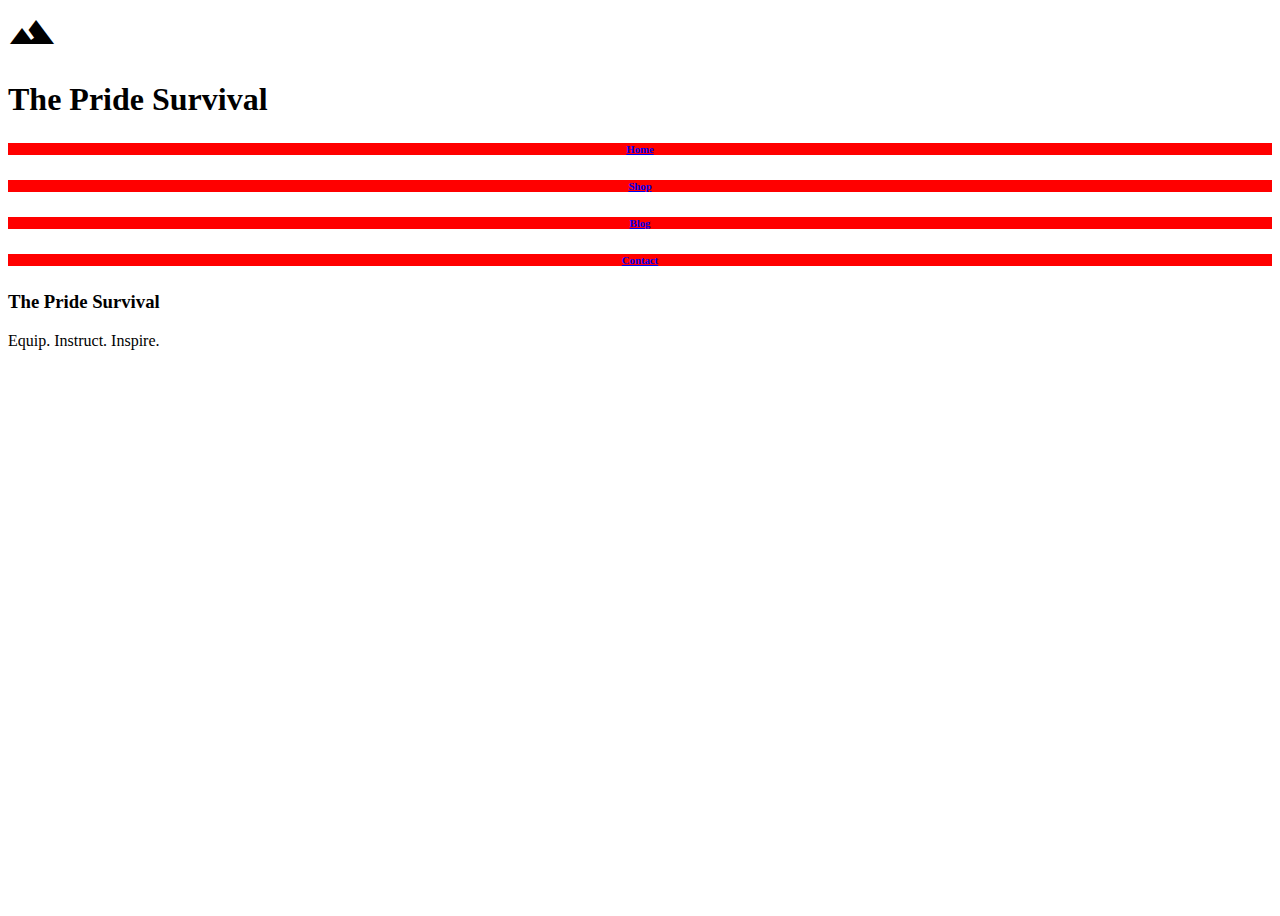
<file: custom-site/index.html>
<!DOCTYPE html>
<html lang="en">

<head>
    <meta charset="UTF-8">
    <meta http-equiv="X-UA-Compatible" content="IE=edge">
    <meta name="viewport" content="width=device-width, initial-scale=1.0">
    <link href="https://cdn.jsdelivr.net/npm/bootstrap@5.1.2/dist/css/bootstrap.min.css" rel="stylesheet"
        integrity="sha384-uWxY/CJNBR+1zjPWmfnSnVxwRheevXITnMqoEIeG1LJrdI0GlVs/9cVSyPYXdcSF" crossorigin="anonymous">
    <link href="https://fonts.googleapis.com/icon?family=Material+Icons" rel="stylesheet">
    <link rel="stylesheet" href="style.css">
    <title>The Pride Survival</title>
</head>

<body>
    <main>
        <header class="container-fluid bg-dark">
            <div class="row text-light">
                <div class="col-md-6">
                    <div class="row">
                        <div class="col-md-1 text-center mt-1"><span class="material-icons">
                                terrain
                            </span></div>
                        <div class="col-md-11">
                            <h1> The Pride Survival</h1>
                        </div>
                    </div>
                </div>
                <div class="col-md-6">
                    <div class="row">
                        <div class="col-md-3 mt-3 text-white">
                            <h6 class="navButton"><a href="index.html">Home</a></h6>
                        </div>
                        <div class="col-md-3 mt-3 text-white">
                            <h6 class="navButton"><a href="index.html">Shop</a></h6>
                        </div>
                        <div class="col-md-3 mt-3 text-white">
                            <h6 class="navButton"><a href="index.html">Blog</a></h6>
                        </div>
                        <div class="col-md-3 mt-3">
                            <h6 class="navButton"><a href="index.html">Contact</a></h6>
                        </div>
                    </div>
                </div>
            </div>
        </header>
        <div class="container-fluid">
            <div class="row bg-outdoor justify-content-start py-5">
                <div class="col-md-4 pt-5">
                    <h3 class="text-center mb-0">The Pride Survival</h3>
                    <p class="mb-0 fs-5 text-center">Equip. Instruct. Inspire.</p>
                </div>
                <div class="py-5"></div>
            </div>
        </div>
        <div class="row">
            <div class="col"></div>
        </div>
        <div class="row">
            <div class="col-md-4"></div>
            <div class="col-md-4"></div>
            <div class="col-md-4"></div>
        </div>
    </main>
    <footer class="bg-dark py-5">
    </footer>

</body>

</html>
</file>
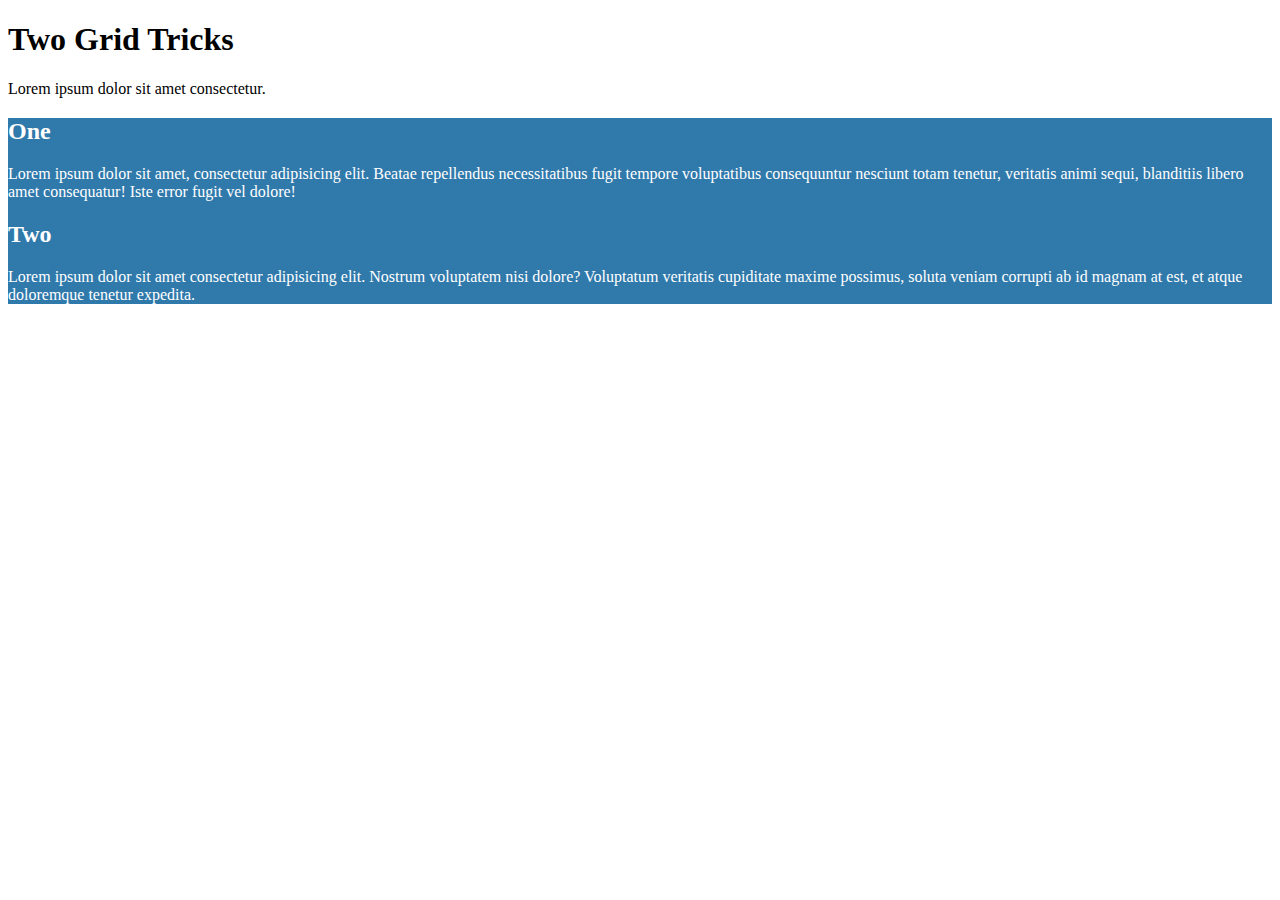
<file: two-grid/index.html>
<!DOCTYPE html>
<html lang="en">

<head>
    <meta charset="UTF-8">
    <meta http-equiv="X-UA-Compatible" content="IE=edge">
    <meta name="viewport" content="width=device-width, initial-scale=1.0">
    <link href="https://cdn.jsdelivr.net/npm/bootstrap@5.1.2/dist/css/bootstrap.min.css" rel="stylesheet"
        integrity="sha384-uWxY/CJNBR+1zjPWmfnSnVxwRheevXITnMqoEIeG1LJrdI0GlVs/9cVSyPYXdcSF" crossorigin="anonymous">
    <link rel="stylesheet" href="style.css">
    <title>Two Grid</title>
</head>

<body>
    <header>
        <h1>Two Grid Tricks</h1>
        <p>Lorem ipsum dolor sit amet consectetur.</p>
    </header>
    <div class="bg-blue">
        <div class="container-fluid">
            <div class="row justify-content-evenly">
                <div class="col-md-4">
                    <h2 class="text-center">One</h2>
                    <p class="text-center">Lorem ipsum dolor sit amet, consectetur adipisicing elit. Beatae repellendus
                        necessitatibus fugit
                        tempore voluptatibus consequuntur nesciunt totam tenetur, veritatis animi sequi, blanditiis
                        libero amet consequatur! Iste error fugit vel dolore!</p>
                </div>
                <div class="col-md-4 p5">
                    <h2 class="text-center">Two</h2>
                    <p class="text-center">Lorem ipsum dolor sit amet consectetur adipisicing elit. Nostrum voluptatem
                        nisi dolore?
                        Voluptatum veritatis cupiditate maxime possimus, soluta veniam corrupti ab id magnam at est, et
                        atque doloremque tenetur expedita.</p>
                </div>
            </div>
        </div>
    </div>

</body>

</html>
</file>
<file: custom-site/style.css>
body { 
    min-height: 100vh;
    display:flex;
    flex-direction: column;
}

.material-icons {
    font-size: 48px;
}

.navButton {
    text-decoration: none;
    text-align: center;
    color: white;
    background-color: red;
}

main {
    flex-grow: 1;
}

.bg-outdoor {
    background-image: url(https://s3-alpha-sig.figma.com/img/2926/fb3c/7b2379ec16b2f7cb23b9d28597109cbb?Expires=1634515200&Signature=D~4lkEoncJmR1sThy897kRij3VNuG9XkMJrw1g1pGjtKvppKwgYpEcGt5-91uH1GiuC~j4t5cY0KjJofI3zg6udV6GlfhC~mnnZ1RG5qwvCzJ56auD41NEv6U4MVnEB-Dx8ZFllmc6MGW7UkMCxQGSQGNb6sWIpfipL-4-NR3oD3IMEF6LR7WUQrp~ZYG3qWzWhuC16QGX~Dg8tq-Tz-nbr8PMfml8zQY5gtBFdPGWtfrTurgJLEPlzQppLQGxk9g0L2OTTBjH0IO5grV3nhn19ypnZFeJ1ACi1QckSq33xLVqywMiwHVupsg66Zcsme-QTNYfUoZ0n13lyk~NiPIQ__&Key-Pair-Id=APKAINTVSUGEWH5XD5UA);
    background-size: cover;
    background-position: center;
}
</file>
<file: two-grid/style.css>
.bg-blue {
    background: #3079AB;
    color: white;
    }
</file>
